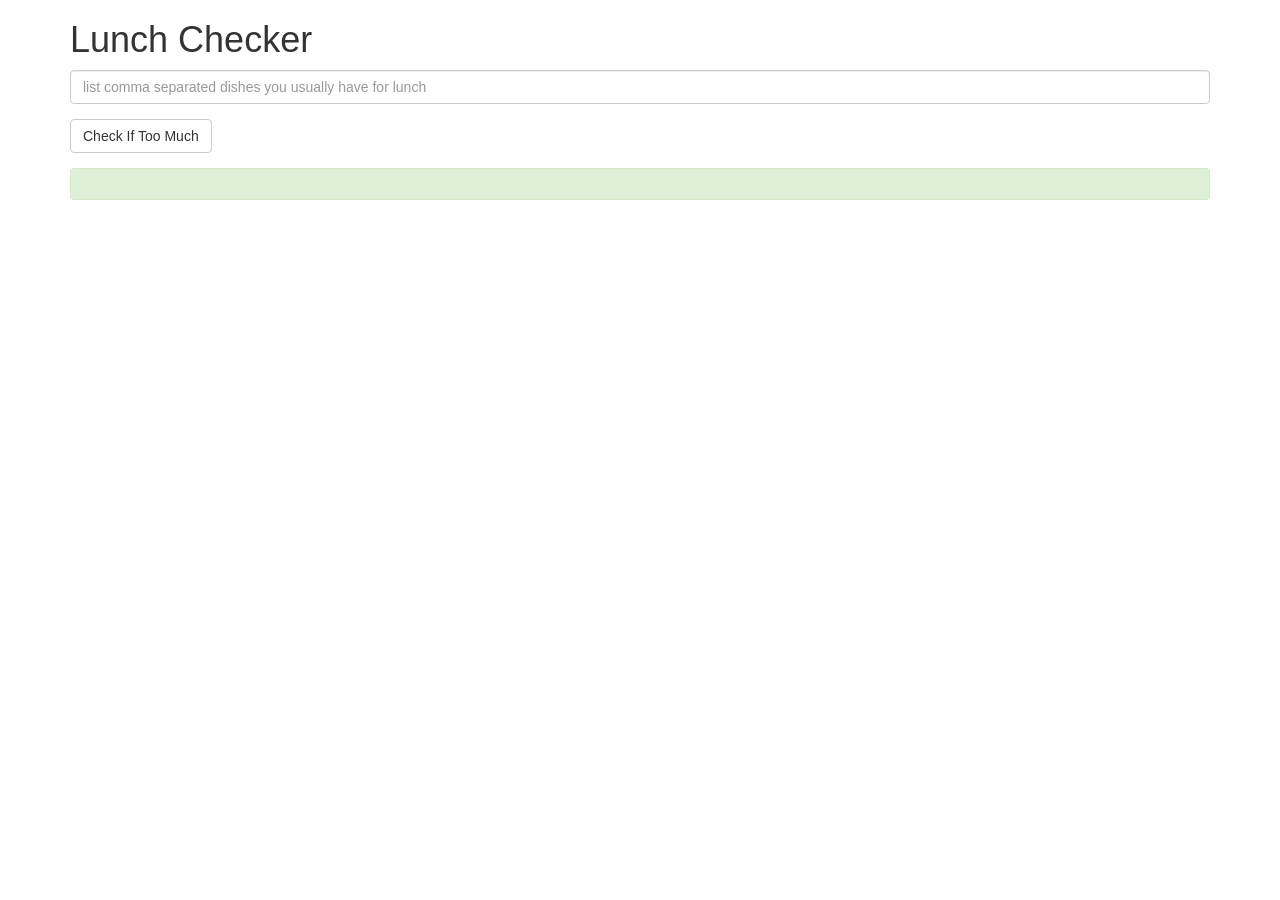
<file: index6.html>
<!DOCTYPE html>
<html lang="en" ng-app="LunchCheck">

<head>
    <meta charset="utf-8">
    <meta http-equiv="X-UA-Compatible" content="IE=edge">
    <meta name="viewport" content="width=device-width, initial-scale=1">
    <title>Lunch Checker</title>
    <link rel="stylesheet" href="https://maxcdn.bootstrapcdn.com/bootstrap/3.3.7/css/bootstrap.min.css" integrity="sha384-BVYiiSIFeK1dGmJRAkycuHAHRg32OmUcww7on3RYdg4Va+PmSTsz/K68vbdEjh4u" crossorigin="anonymous">
</head>
<body >
    <div class="container" ng-controller="LunchCheckController">
        <h1>Lunch Checker</h1>
        <div class="form-group">
            <input id="lunch-menu" type="text" placeholder="list comma separated dishes you usually have for lunch" class="form-control" ng-model="dishes">
        </div>
        <div class="form-group">
            <button class="btn btn-default" ng-click="checkLunch()">Check If Too Much</button>
        </div>
        <div ng-show="!empty and checked" class="alert alert-success">{{message}}</div>
        <div ng-show="empty" class="alert alert-danger">Please enter data first</div>
    </div>
    <script src="angular.min.js"></script>
    <script src="App6.js"></script>
</body>

</html>
</file>
